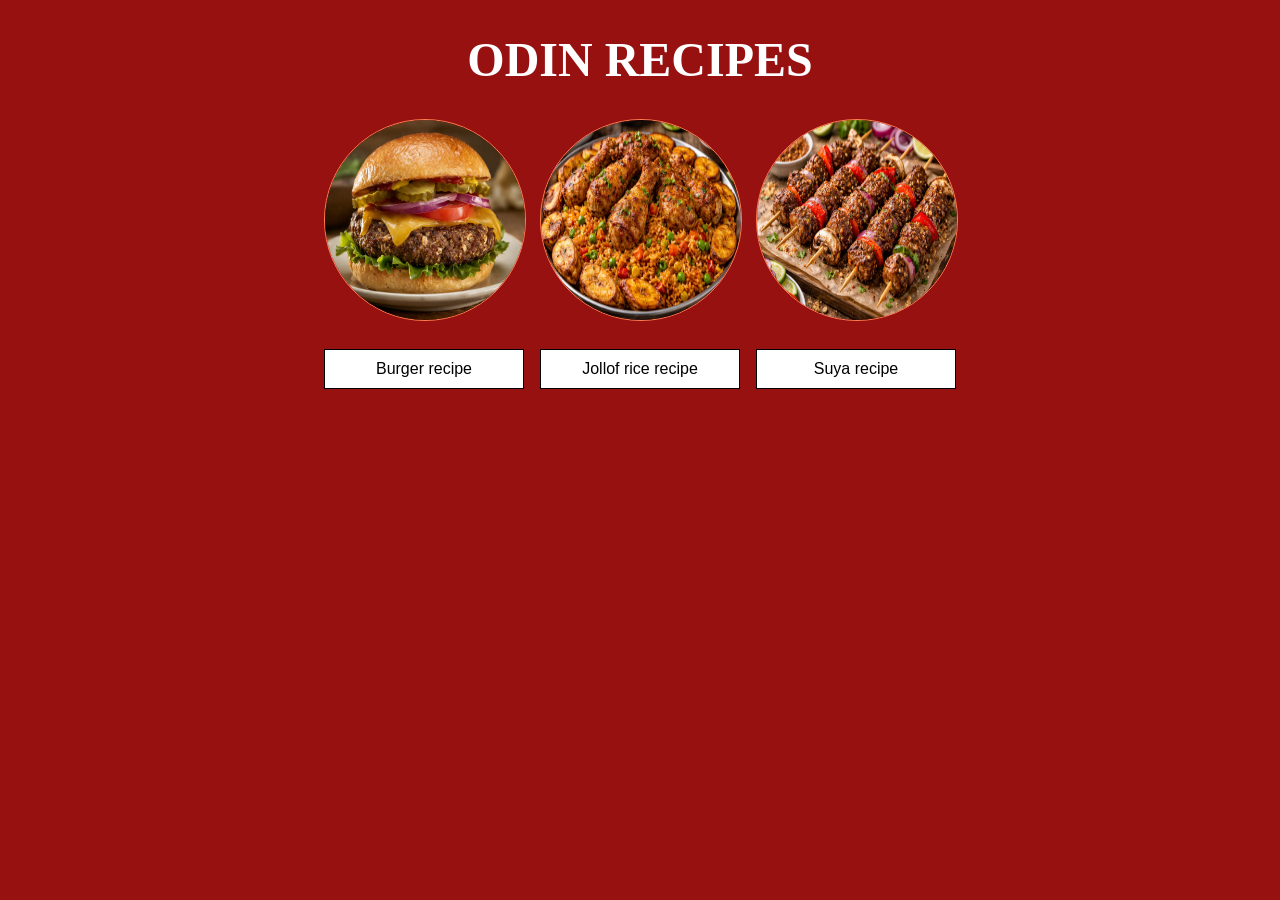
<file: index.html>
<!doctype html>
<html lang="en">
  <head>
    <meta charset="UTF-8" />
    <meta name="viewport" content="width=device-width, initial-scale=1.0" />
    <link rel="stylesheet" href="style.css" />
    <title>Odin recipies</title>
  </head>
  <body>
    <h1>Odin Recipes</h1>

    <div class="recipes-container">
      <div class="recipe">
        <div class="recipe-image-container">
          <img src="./images/burger.png" />
        </div>
        <a href="recipes/burger.html">Burger recipe</a>
      </div>
      <div class="recipe">
        <div class="recipe-image-container">
          <img src="./images/jollof-rice.png" />
        </div>
        <a href="recipes/jollof-rice.html">Jollof rice recipe</a>
      </div>
      <div class="recipe">
        <div class="recipe-image-container">
          <img src="./images/suya.png" />
        </div>
        <a href="recipes/suya.html">Suya recipe</a>
      </div>
    </div>
  </body>
</html>
</file>
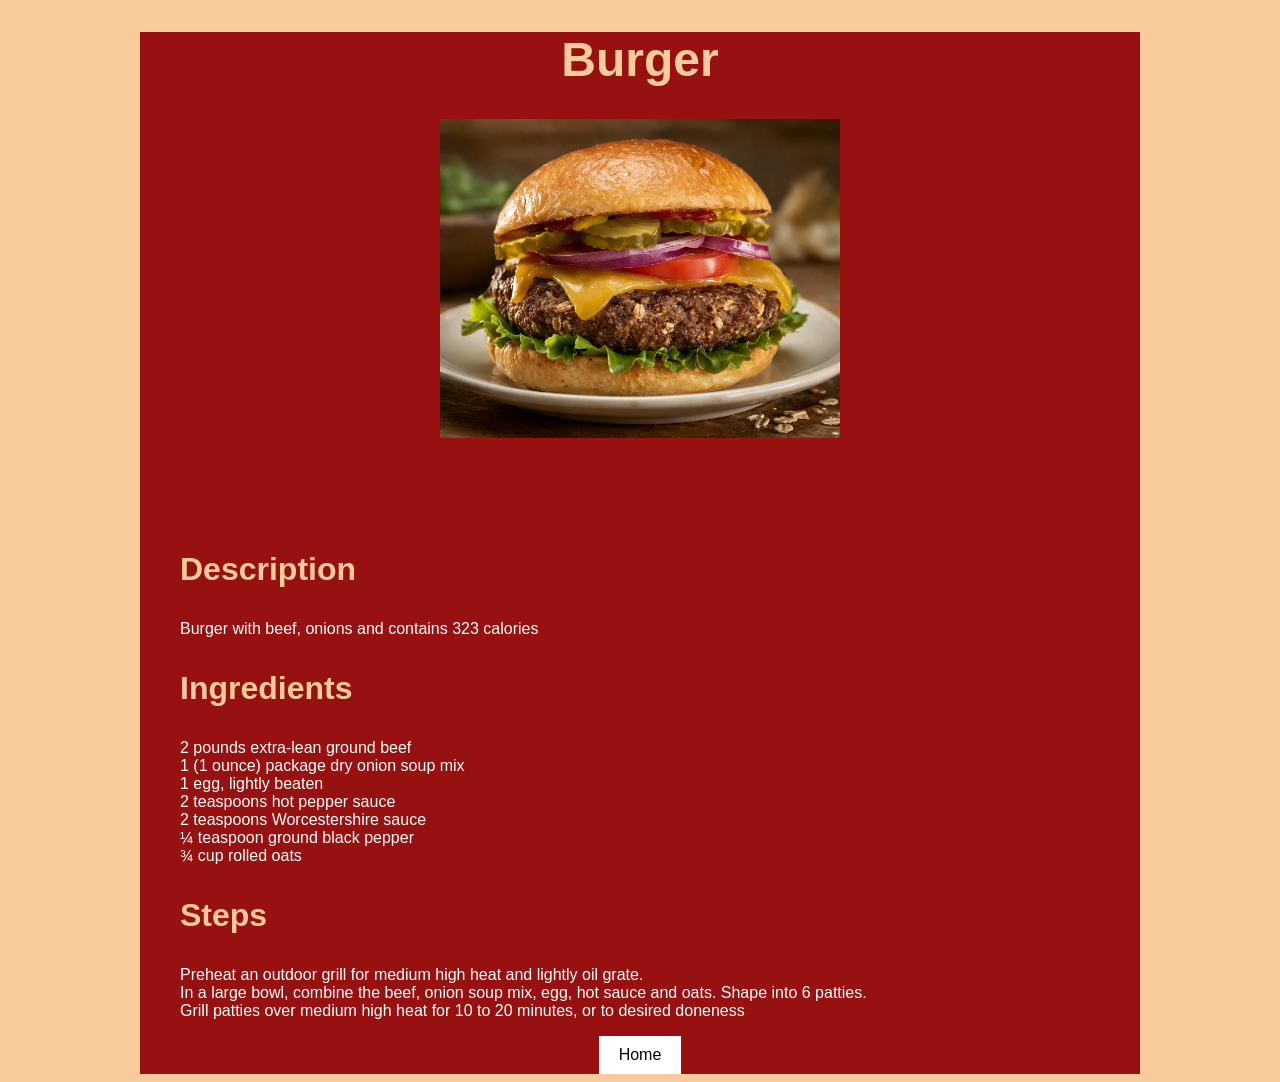
<file: recipes/burger.html>
<!DOCTYPE html>
<html lang="en">
<head>
    <meta charset="UTF-8">
    <meta name="viewport" content="width=device-width, initial-scale=1.0">
    <title>Burger recipe</title>
    <link rel="stylesheet" href="recipes.css">
</head>
<body>
   <div class="container">
     <h1>Burger</h1>

     <div class="image-container">
    <img src="../images/burger.png" alt="A burger" />

     </div>

    <h3>Description</h3>

    <p>Burger with beef, onions and contains 323 calories</p>

    <h3>Ingredients</h3>

    <ul>
        <li>2 pounds extra-lean ground beef</li>
        <li>1 (1 ounce) package dry onion soup mix</li>
        <li>1 egg, lightly beaten</li>
        <li>2 teaspoons hot pepper sauce</li>
        <li>2 teaspoons Worcestershire sauce</li>
        <li>¼ teaspoon ground black pepper</li>
        <li>¾ cup rolled oats</li>
    </ul>

    <h3>Steps</h3>

    <ol>
    
        <li>Preheat an outdoor grill for medium high heat and lightly oil grate.</li>
        <li>In a large bowl, combine the beef, onion soup mix, egg, hot sauce and oats. Shape into 6 patties.</li>
        <li>Grill patties over medium high heat for 10 to 20 minutes, or to desired doneness</li></li>
    </ol>
    <a href="../index.html">Home</a>
   </div>
</body>
</html>
</file>
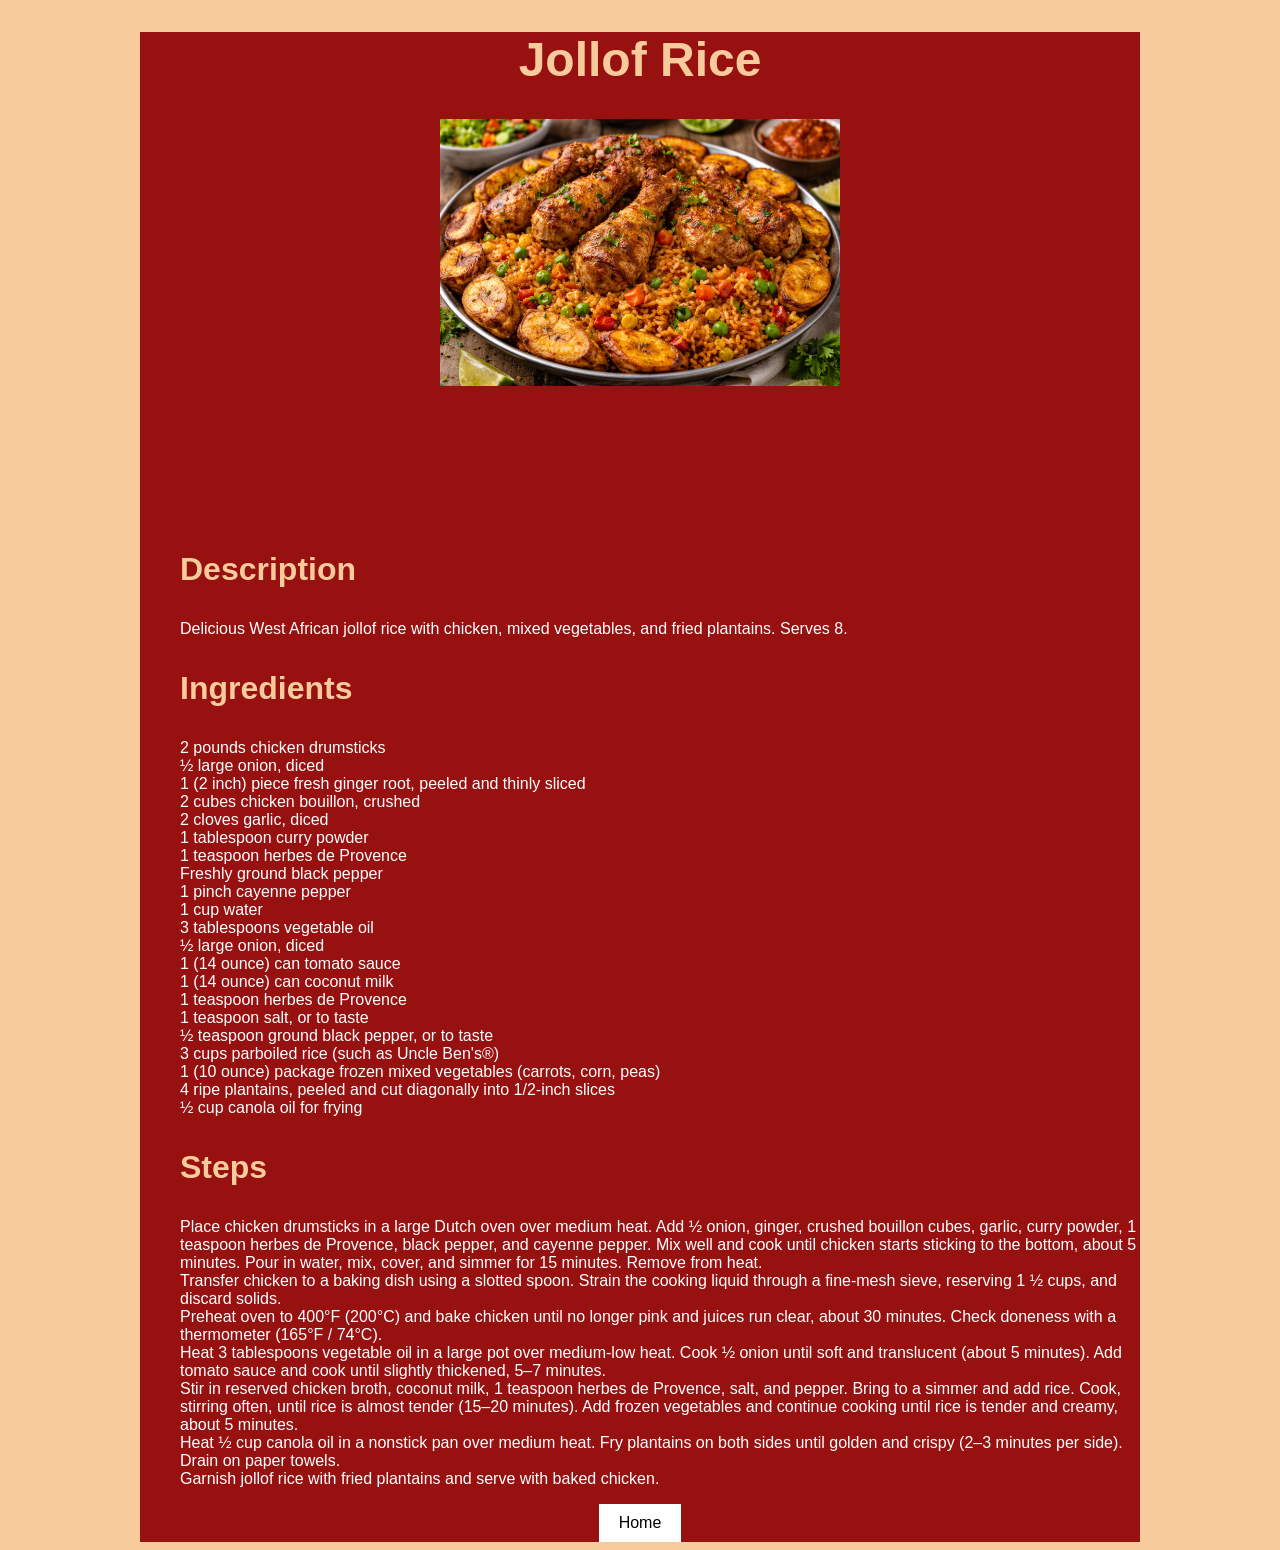
<file: recipes/jollof-rice.html>
<!doctype html>
<html lang="en">
  <head>
    <meta charset="UTF-8" />
    <meta name="viewport" content="width=device-width, initial-scale=1.0" />
    <title>Jollof Rice Recipe</title>
    <link rel="stylesheet" href="recipes.css" />
  </head>
  <body>
    <div class="container">
      <h1>Jollof Rice</h1>

      <div class="image-container">
        <img
          src="../images/jollof-rice.png"
          alt="Jollof Rice with Chicken and Plantains"
        />
      </div>

      <h3>Description</h3>

      <p>
        Delicious West African jollof rice with chicken, mixed vegetables, and
        fried plantains. Serves 8.
      </p>

      <h3>Ingredients</h3>

      <ul>
        <li>2 pounds chicken drumsticks</li>
        <li>½ large onion, diced</li>
        <li>1 (2 inch) piece fresh ginger root, peeled and thinly sliced</li>
        <li>2 cubes chicken bouillon, crushed</li>
        <li>2 cloves garlic, diced</li>
        <li>1 tablespoon curry powder</li>
        <li>1 teaspoon herbes de Provence</li>
        <li>Freshly ground black pepper</li>
        <li>1 pinch cayenne pepper</li>
        <li>1 cup water</li>
        <li>3 tablespoons vegetable oil</li>
        <li>½ large onion, diced</li>
        <li>1 (14 ounce) can tomato sauce</li>
        <li>1 (14 ounce) can coconut milk</li>
        <li>1 teaspoon herbes de Provence</li>
        <li>1 teaspoon salt, or to taste</li>
        <li>½ teaspoon ground black pepper, or to taste</li>
        <li>3 cups parboiled rice (such as Uncle Ben's®)</li>
        <li>
          1 (10 ounce) package frozen mixed vegetables (carrots, corn, peas)
        </li>
        <li>
          4 ripe plantains, peeled and cut diagonally into 1/2-inch slices
        </li>
        <li>½ cup canola oil for frying</li>
      </ul>

      <h3>Steps</h3>

      <ol>
        <li>
          Place chicken drumsticks in a large Dutch oven over medium heat. Add ½
          onion, ginger, crushed bouillon cubes, garlic, curry powder, 1
          teaspoon herbes de Provence, black pepper, and cayenne pepper. Mix
          well and cook until chicken starts sticking to the bottom, about 5
          minutes. Pour in water, mix, cover, and simmer for 15 minutes. Remove
          from heat.
        </li>
        <li>
          Transfer chicken to a baking dish using a slotted spoon. Strain the
          cooking liquid through a fine-mesh sieve, reserving 1 ½ cups, and
          discard solids.
        </li>
        <li>
          Preheat oven to 400°F (200°C) and bake chicken until no longer pink
          and juices run clear, about 30 minutes. Check doneness with a
          thermometer (165°F / 74°C).
        </li>
        <li>
          Heat 3 tablespoons vegetable oil in a large pot over medium-low heat.
          Cook ½ onion until soft and translucent (about 5 minutes). Add tomato
          sauce and cook until slightly thickened, 5–7 minutes.
        </li>
        <li>
          Stir in reserved chicken broth, coconut milk, 1 teaspoon herbes de
          Provence, salt, and pepper. Bring to a simmer and add rice. Cook,
          stirring often, until rice is almost tender (15–20 minutes). Add
          frozen vegetables and continue cooking until rice is tender and
          creamy, about 5 minutes.
        </li>
        <li>
          Heat ½ cup canola oil in a nonstick pan over medium heat. Fry
          plantains on both sides until golden and crispy (2–3 minutes per
          side). Drain on paper towels.
        </li>
        <li>
          Garnish jollof rice with fried plantains and serve with baked chicken.
        </li>
      </ol>

      <a href="../index.html">Home</a>
    </div>
  </body>
</html>
</file>
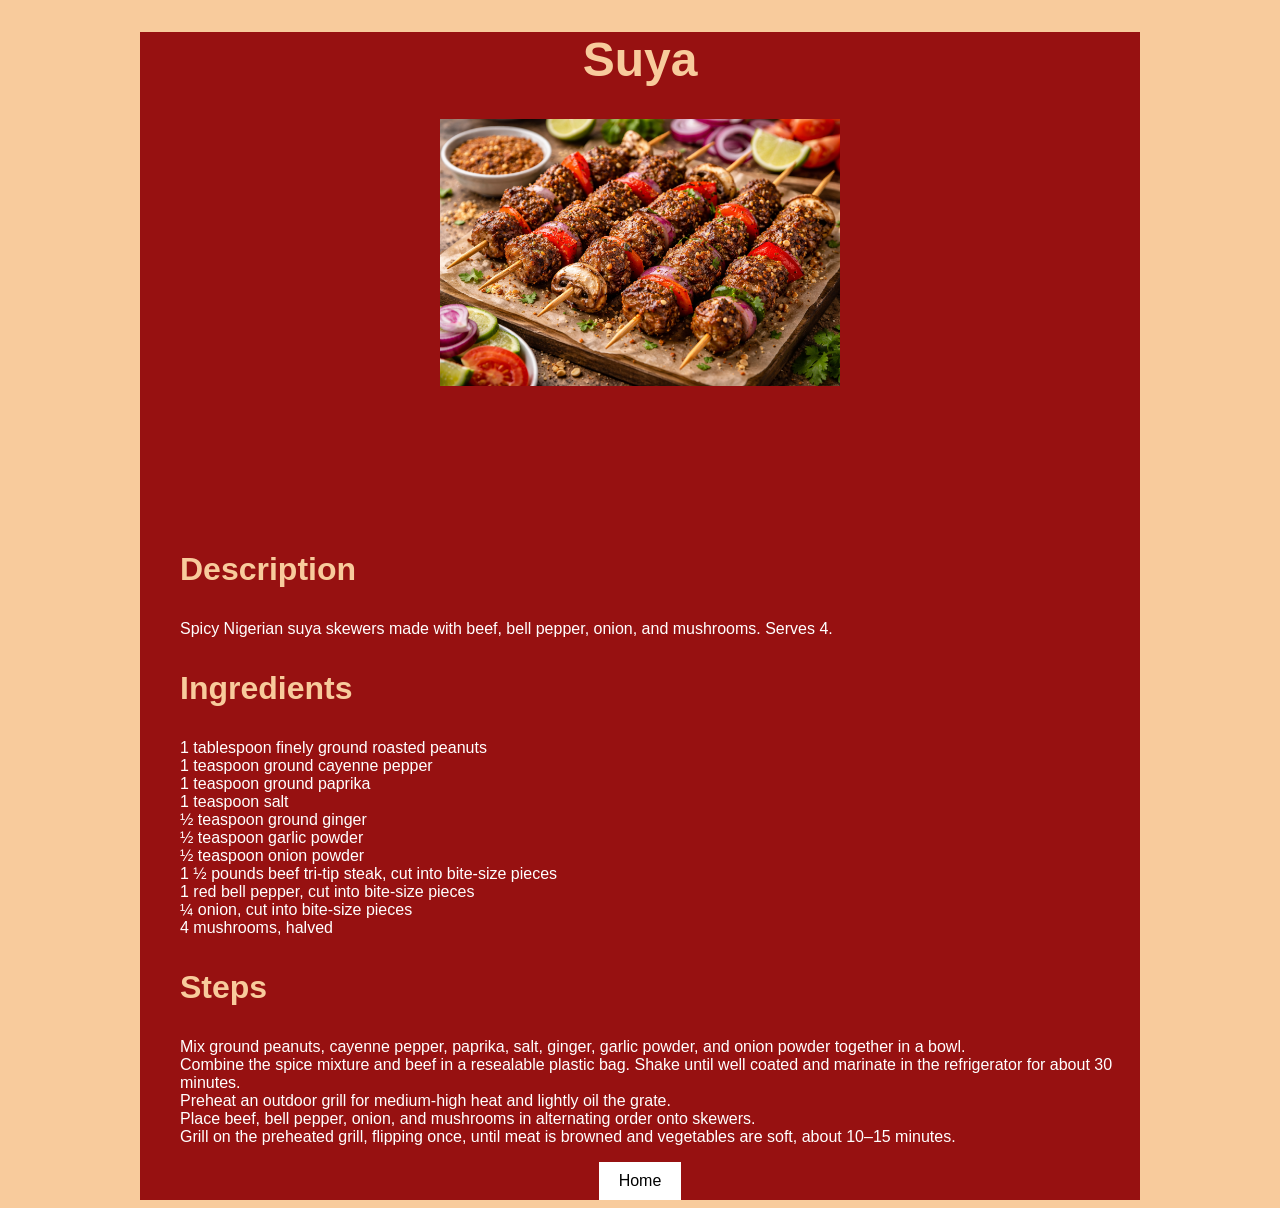
<file: recipes/suya.html>
<!doctype html>
<html lang="en">
  <head>
    <meta charset="UTF-8" />
    <meta name="viewport" content="width=device-width, initial-scale=1.0" />
    <title>Suya Recipe</title>
    <link rel="stylesheet" href="recipes.css" />
  </head>
  <body>
    <div class="container">
      <h1>Suya</h1>

      <div class="image-container">
        <img
          src="../images/suya.png"
          alt="Spicy Suya Skewers with Vegetables"
        />
      </div>
      <h3>Description</h3>

      <p>
        Spicy Nigerian suya skewers made with beef, bell pepper, onion, and
        mushrooms. Serves 4.
      </p>

      <h3>Ingredients</h3>

      <ul>
        <li>1 tablespoon finely ground roasted peanuts</li>
        <li>1 teaspoon ground cayenne pepper</li>
        <li>1 teaspoon ground paprika</li>
        <li>1 teaspoon salt</li>
        <li>½ teaspoon ground ginger</li>
        <li>½ teaspoon garlic powder</li>
        <li>½ teaspoon onion powder</li>
        <li>1 ½ pounds beef tri-tip steak, cut into bite-size pieces</li>
        <li>1 red bell pepper, cut into bite-size pieces</li>
        <li>¼ onion, cut into bite-size pieces</li>
        <li>4 mushrooms, halved</li>
      </ul>

      <h3>Steps</h3>

      <ol>
        <li>
          Mix ground peanuts, cayenne pepper, paprika, salt, ginger, garlic
          powder, and onion powder together in a bowl.
        </li>
        <li>
          Combine the spice mixture and beef in a resealable plastic bag. Shake
          until well coated and marinate in the refrigerator for about 30
          minutes.
        </li>
        <li>
          Preheat an outdoor grill for medium-high heat and lightly oil the
          grate.
        </li>
        <li>
          Place beef, bell pepper, onion, and mushrooms in alternating order
          onto skewers.
        </li>
        <li>
          Grill on the preheated grill, flipping once, until meat is browned and
          vegetables are soft, about 10–15 minutes.
        </li>
      </ol>

      <a href="../index.html">Home</a>
    </div>
  </body>
</html>
</file>
<file: style.css>
body {
  background-color: rgb(151, 17, 17);
  color: white;
  text-align: center;
}

h1 {
  text-transform: uppercase;
  font-size: 48px;
}

a {
  text-decoration: none;
  color: black;
  font-family: Arial, sans-serif;
  padding: 10px 20px;
  border: 1px solid black;
  background-color: white;
}

.recipes-container {
  display: flex;
  margin: 0 auto;
  width: 50%;
  display: flex;
  justify-content: space-between;
  height: 270px;
}

.recipe {
  display: flex;
  flex-direction: column;
  justify-content: space-between;
}
.recipe-image-container {
  width: 200px;
  height: 200px;
}

.recipe-image-container img {
  width: 100%;
  height: 100%;
  border-radius: 50%;
  border: 1px solid coral;
}
</file>
<file: recipes/recipes.css>
body {
  background-color: #f8cb9c;
  color: #fff;
  font-family: Arial, sans-serif;
}
h1 {
  font-size: 48px;
}

h3 {
  font-size: 32px;
}
h1,
h3 {
  color: #f8cb9c;
}

h3,
p {
  padding-left: 40px;
}

.container {
  width: 1000px;
  margin: 0 auto;
  background-color: rgb(151, 17, 17);
  text-align: center;
}

ul,
ol,
h3,
p {
  text-align: left;
}
li {
  list-style: none;
}

a {
  text-decoration: none;
  background-color: #fff;
  color: black;
  display: inline-block;
  padding: 10px 20px;
}

.image-container {
  width: 400px;
  height: 400px;
  object-fit: cover;
  margin: 0 auto;
}

img {
  width: 100%;
  height: auto;
}
</file>
